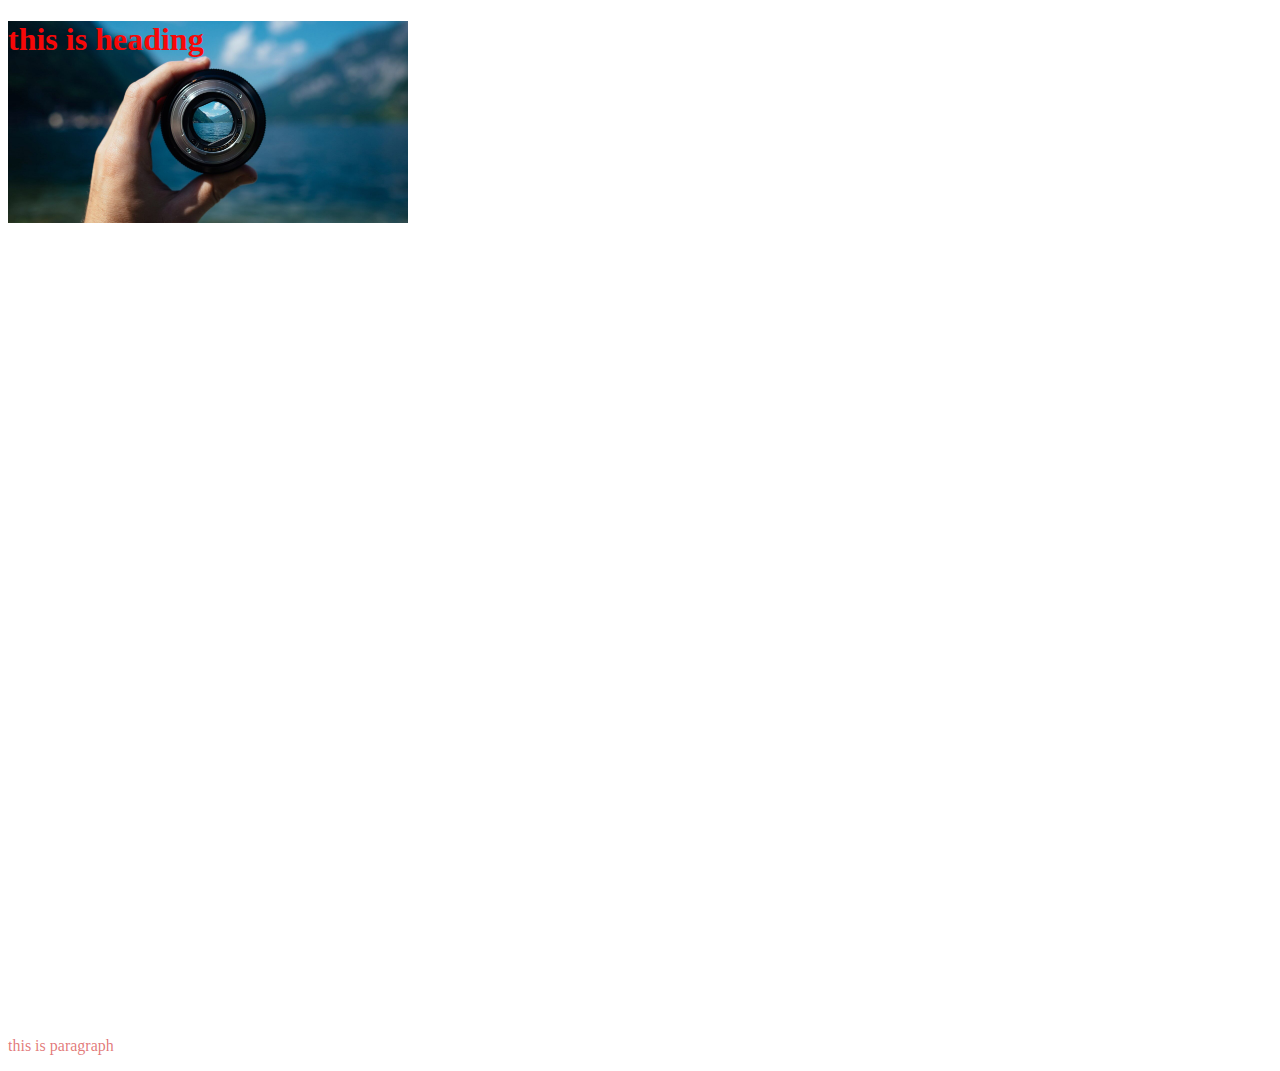
<file: color.html>
<!DOCTYPE html>
<html lang="en">
<head>
    <meta charset="UTF-8">
    <meta http-equiv="X-UA-Compatible" content="IE=edge">
    <meta name="viewport" content="width=device-width, initial-scale=1.0">
    <title>color in css</title>
    <style>
        h1{
            color: #f70808;
    
        }
        p{
            color:rgba(206, 20, 20, 0.589)
        }
        .background{
            background-repeat: no-repeat;
            background-image: url(stock_photo.jpg);
            background-size: 400px;
            height: 1000px;
            width: 1000px;
        }
    </style>
</head>
<body>
    <div class="background">
    <h1>this is heading</h1>
    </div>

    <p>this is paragraph</p>
</body>
</html>
</file>
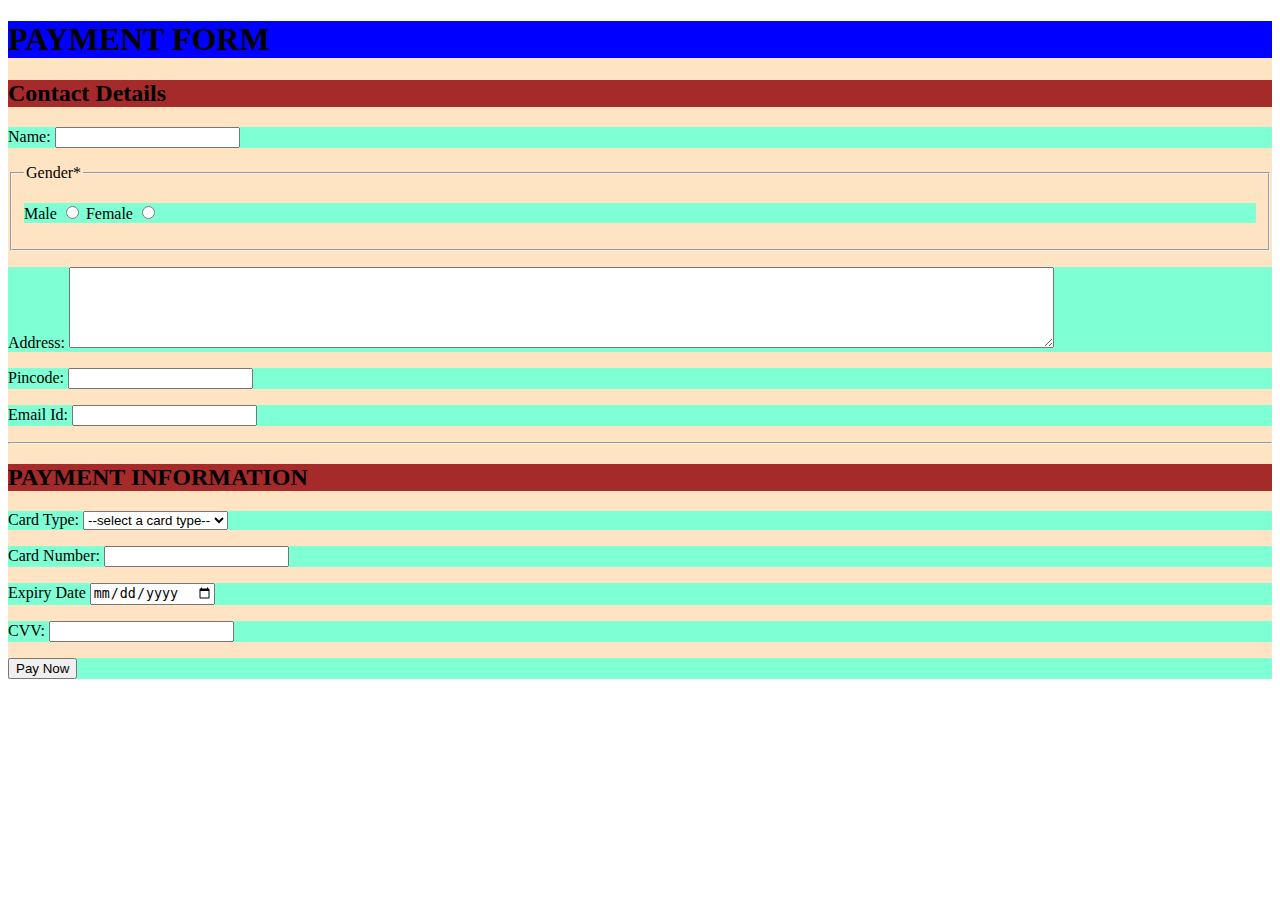
<file: payment_form.html>
<!DOCTYPE html>
<html lang="en">
<head>
    <meta charset="UTF-8">
    <meta http-equiv="X-UA-Compatible" content="IE=edge">
    <meta name="viewport" content="width=device-width, initial-scale=1.0">
    <title>payment_form</title>
    <link rel="stylesheet" href="style2.css">
</head>
<body>
    <div class="background" div>
    <form action="">
    <h1>PAYMENT FORM</h1>
    <h2>Contact Details</h2>
    <p>Name: <input type="text" required>  </p>
    <fieldset>
        <legend>Gender*</legend>
        <p>
            Male <input type="radio" name="gender" id="male">
            Female <input type="radio" name="gender" id="female">
        </p> 
    </fieldset>
    <p>Address: <textarea name="address" id="address" cols="120" rows="5"></textarea required></p>
    <p>Pincode: <input type="number" name="pincode" id="pincode" required></p>
    <p>Email Id: <input type="email" name="email" id="email" required></p>
    <hr>
    <h2>PAYMENT INFORMATION</h2>
    <p>Card Type:
        <select name="card_type" id="card_type">
        <option value="">--select a card type--</option>
        <option value="visa">Visa</option>
        <option value="rupay">rupay</option>
        <option value="mastercard">mastercard</option>
    </select>
    </p>
    <p>Card Number: <input type="number" name="card_number" id="card_number"></p>
    <p>Expiry Date <input type="date" id="exp_date" id="exp_date" ></input>
    <p>CVV: <input type="password" name="cvv" id="cvv"></p>
    <p><input type="submit" value="Pay Now"></p>


</form>
</body>
</html>
</file>
<file: style2.css>
h1{
    background-color: blue;
}

p{
    background-color: aquamarine;
}
h2{
    background-color: brown;
}
.background{
    background-color: bisque;
}
</file>
